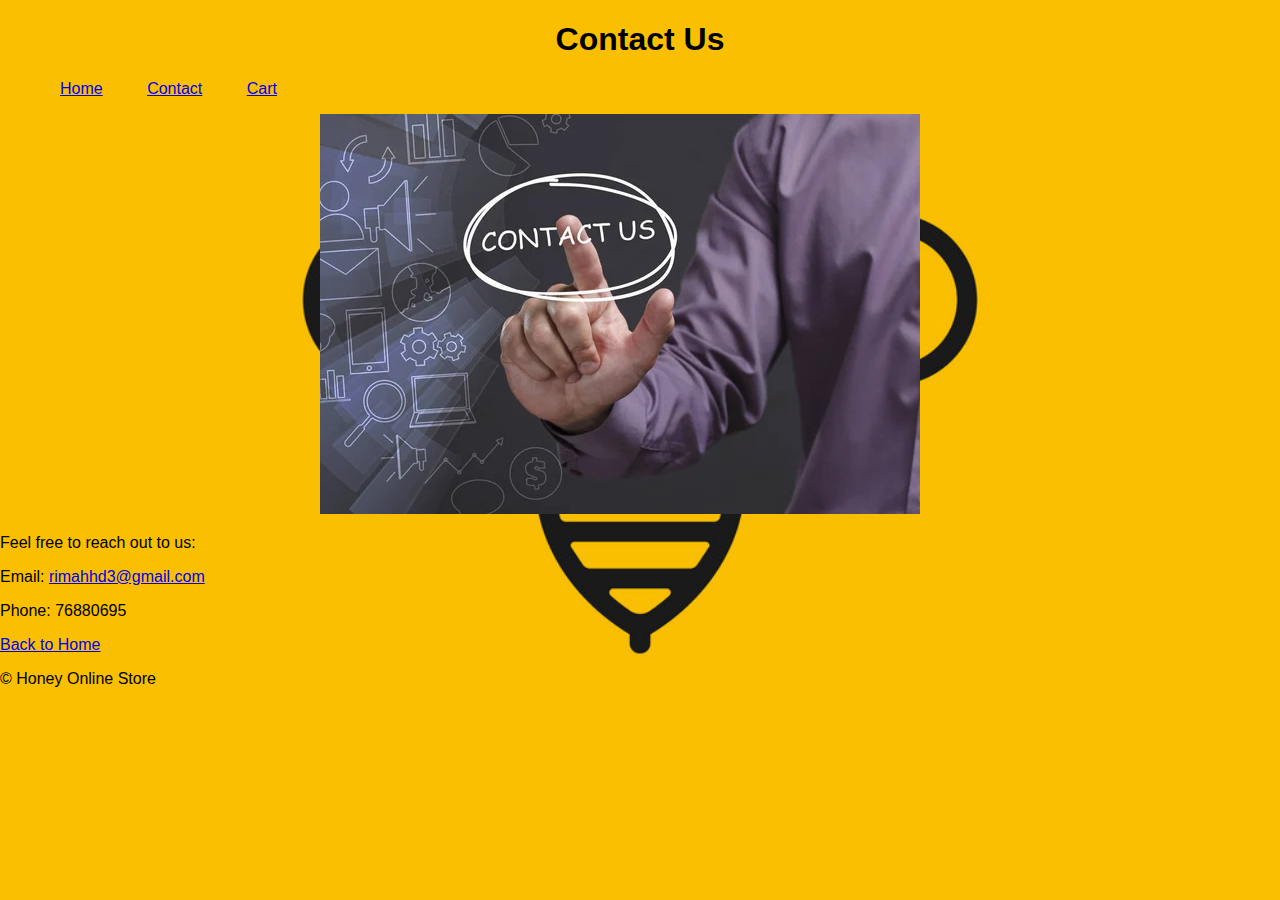
<file: html-first-website/contact.html>
<!-- contact.html -->
<!DOCTYPE html>
<html lang="en">
<head>
    <meta charset="UTF-8">
    <meta name="viewport" content="width=device-width, initial-scale=1.0">
    <link rel="stylesheet" href="styles.css">
    <title>Contact Us</title>
    <style>
        img{
            padding-left: 25%
        }
    </style>
</head>
<body>
    <header>
        <h1>Contact Us</h1>
    </header>
    <nav>
        <ul class="menu-items">
            <li><a href="index.html">Home</a></li>
            <li><a href="contact.html">Contact</a></li>
            <li><a href="cart.html">Cart</a></li>
        </ul>
    </nav>
    <main>
        <img src="contact_image.jpg" alt="Contact Image">
    <p>Feel free to reach out to us:</p>
    <p>Email: <a href="rimahhd3@gmail.com">rimahhd3@gmail.com</a></p>
    <p>Phone: 76880695</p>
    <p><a href="index.html">Back to Home</a></p>
    </main>
    <footer>
        <p>&copy; Honey Online Store</p>
    </footer>
</body>
</html>
</file>
<file: html-first-website/styles.css>
body {
    font-family: 'Arial', sans-serif;
    margin: 0;
    padding: 0;
    background: url('home_image.jpg') no-repeat center center fixed;
    background-size: cover;
}

.container {
    max-width: 800px;
    margin: 0 auto;
    padding: 20px;
    background: rgba(255, 255, 255, 0.8);
    border-radius: 10px;
}

.menu-items > li {
    list-style-type: none;
    display: inline;
    padding-left: 20px;
    padding-right: 20px;
}
.container {
    padding-left: 40px;
    padding-top: 20px;
}
.containers {
    padding-left: 80px;
    padding-top: 40px;
}
header {
    text-align: center;
    margin-bottom: 20px;
}

.page {
    display: none;
}

.item {
    margin-bottom: 20px;
}

button {
    background-color: #4CAF50;
    color: white;
    padding: 10px;
    border: none;
    border-radius: 5px;
    cursor: pointer;
}

button:hover {
    background-color: #45a049;
}
</file>
